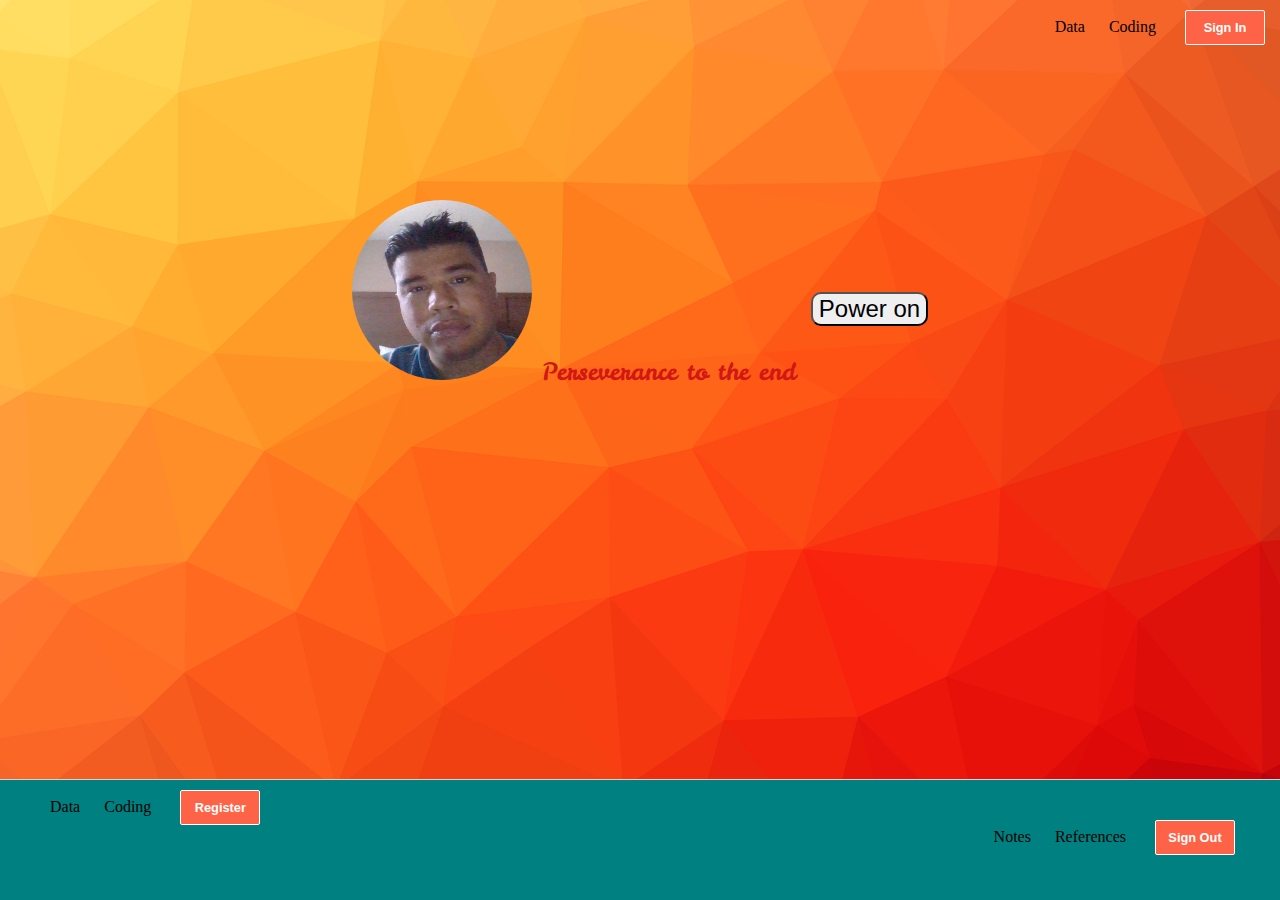
<file: Porject/Personal Title WebCite/HTML/index.html>
<!DOCTYPE html>
<html lang="en">
<head>
    <meta charset="UTF-8">
    <meta name="viewport" content="width=device-width, initial-scale=1.0">
    <link href="../Styles/style.css" rel="stylesheet" > 
    <link href="https://fonts.googleapis.com/css2?family=Leckerli+One&family=Open+Sans&display=swap" rel="stylesheet">
    <title>Fourth Project Google Clone</title>
</head>
<body>

    <header> 
        <ul id="nav-right"> 
            <li><a href="https://www.google.com/" > </a>Data</li>
            <li>Coding</li>
            <li> <input type="button" id="sign-in" value="Sign In"> </li>
        </ul>         
    </header>

    <div id="content">
        <div id="logo">
            <!-- <img src="../IMG/LoGo.png" alt="Google Logo" style="border-radius: 50px;" width="350"> -->
        </div>

        <div id="outline"> 
            <div id="intro">
                <span> <img id="jesus" src="../IMG/jesus.jpg"></span>
                <span id="quote"> Perseverance to the end  </span>
                <!-- <p> In the middle of difficulty lies opportunity</p> -->
            </div>
        </div>

        <div id="power-buttons">
            <input type="button" class="button-1" name="google" value="Power on"> 
        </div>
       
    </div>

    <footer>
        <ul id="footer-left">
            <li><a href="https://www.google.com/" > </a>Data</li>
            <li>Coding</li>
            <li> <input type="button" id="sign-in" value="Register"> </li>
        </ul>

        <ul id="footer-right">
            <li><a href="https://www.google.com/" > </a>Notes</li>
            <li>References</li>
            <li> <input type="button" id="sign-in" value="Sign Out"> </li>
        </ul>
    </footer>


    
    <script type = "module" src="../javaScript/app.js"></script>    
    <script type = "module" src="../javaScript/bluePrint.js"></script>
</body>
</html>
</file>
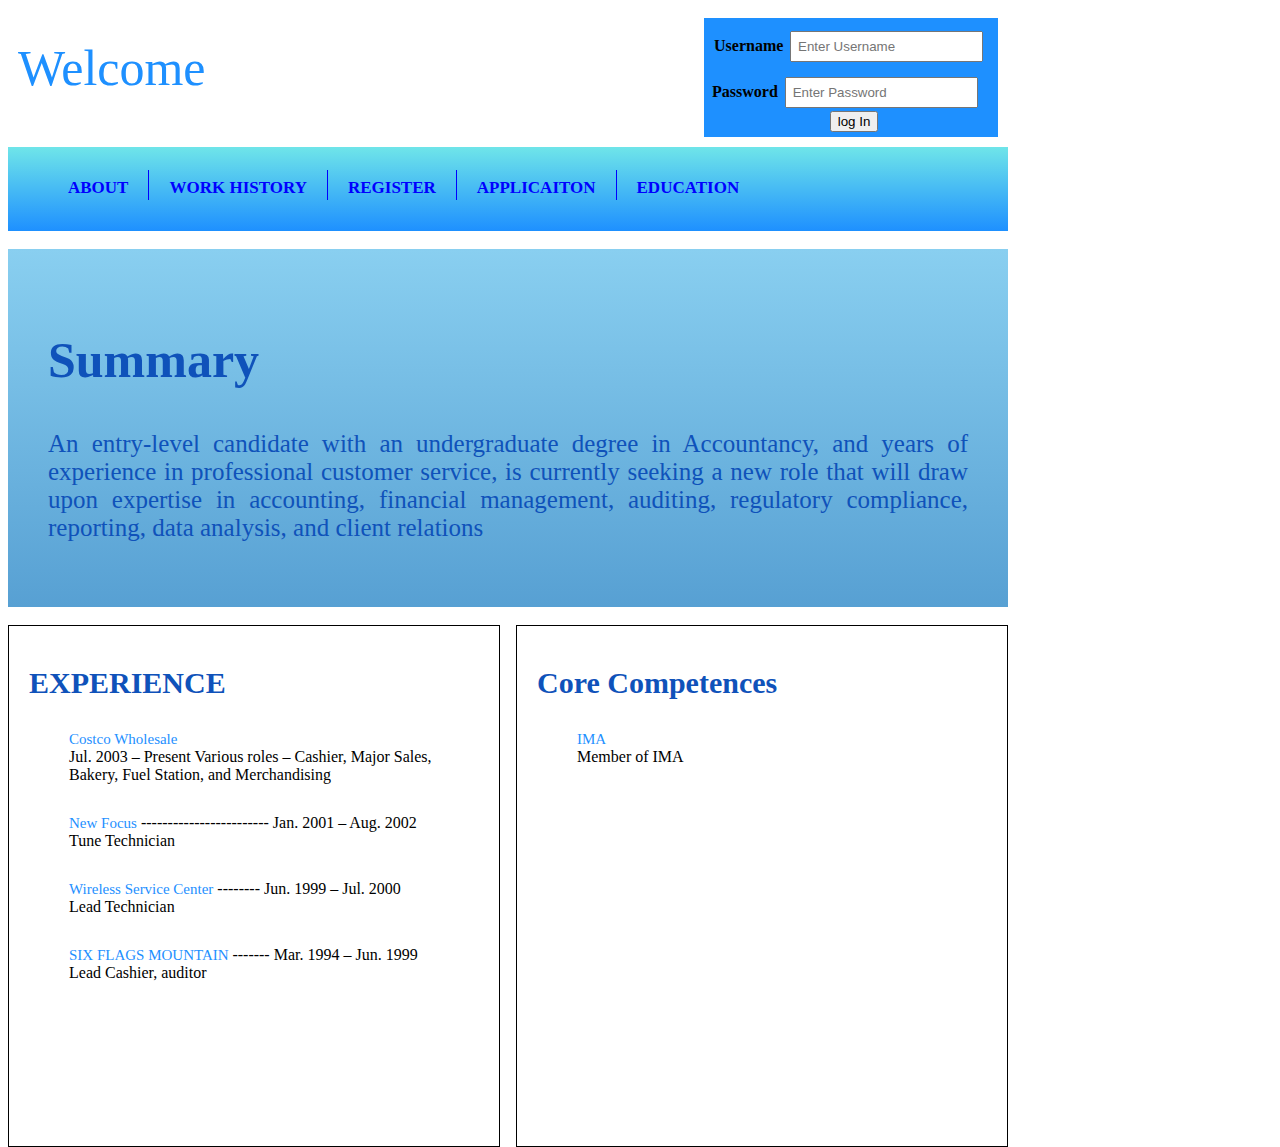
<file: Porject/1 Project_DINNER/Jesus_Index.html>
<!DOCTYPE html>
<html lang="en">
<head>
    <meta charset="UTF-8">
    <meta name="viewport" content="width=device-width, initial-scale=1.0,user-scalable=yes">
    <link rel="stylesheet", type="text/css", href="./Jesus_Styles.css" > 
    <title>Jesus</title>
</head>
<body>
    <div id="container">
        <div id="header">  
            <div id="brand">
            <h1>  <a href="#"> Welcome </a> </h1>
            </div>

            <div id="logIn">
                <div id="label-1"> 
                    <div> 
                        Username 
                        <input type="text" placeholder="Enter Username" name="" class="input-1" required>
                    </div>
                </div>
                
                <div id="label-2"> 
                    <div> 
                        Password
                        <input type="password" placeholder="Enter Password" class="input-1" required>               
                    </div>
                </div>

                <div class="buttom-box"> 
                    <div class="button">
                        <button> log In </button>
                    </div>
                </div>
            </div> <!-- --end of Log In -->

        </div> <!-- --end of header --   -->
       <div class="clear"> </div> <!-- CLEARS FLOAT REST OF BODY-->
       <div id="menu">
           <ul>
               <li><a href="#" class="active">About</a></li>
               <li><a href="#">Work History</a></li>
               <li><a href="#">Register</a></li>
               <li><a href="#">Applicaiton</a></li>
               <li><a href="#">Education</a></li>
           </ul>
       </div> <!-- --end of MENU --   -->

        <div id="introduction">
          <h2>Summary</h2>
            <p> 
                An entry-level candidate with an undergraduate degree in Accountancy, 
                and years of experience in professional customer service, is currently seeking a new role 
                that will draw upon expertise in accounting, financial management, auditing, regulatory compliance,
                 reporting, data analysis, and client relations
            </p>
        </div>

        <div id="left" class="sidebar">
            <h3> EXPERIENCE  </h3>
            <ul>
                <li> <a href="https://www.costco.com/">Costco Wholesale</a><br> 
                    Jul. 2003 – Present Various roles – 
                    Cashier, Major Sales, Bakery, Fuel Station, and Merchandising  
                </li>

                <li> <a href="https://www.newport.com/b/new-focus"> New Focus</a>
                    ------------------------  Jan. 2001 – Aug. 2002 <br>
                    Tune Technician
                </li>
                <li> <a href="#">Wireless Service Center</a>
                    --------  Jun. 1999 – Jul. 2000 <br>
                    Lead Technician
                </li>
                <li> <a href="https://www.sixflags.com/magicmountain">SIX FLAGS MOUNTAIN </a>
                    -------  Mar. 1994 – Jun. 1999 <br>
                    Lead Cashier, auditor
                </li>    
            </ul>

        </div>
        <div id="right" class="sidebar">
            <h3> Core Competences </h3>
            <ul>
                <li> <a href="https://www.imanet.org/membership?ssopc=1">IMA</a><br>
                    Member of IMA 
                </li>
                <li> </li>
                <li> </li>
                <li> </li>
                <li> </li>
                <li> </li>
            </ul>

        </div>
    </div> <!-- --end of Container --   -->
    
</body>
</html>
</file>
<file: Porject/Personal Title WebCite/Styles/style.css>
* {
    margin: 0px;
}

body {
    background: url(../IMG/imgBG.png) no-repeat center center fixed;
    background-size: cover;
}
/* header */
header {
    position: absolute;
    right: 0px;
    top: 0px;
    text-align: right;
}
header a:link{
    font-family: sans-serif;
    font-size: .8em;
    text-decoration: none;
}


header ul li {
    display: inline-block;
    margin: 10px;
}

#sign-in {
    border-radius: 2px;
    width: 80px;
    height: 35px;
    background-color: tomato;
    color: white;
    position: relative;
    font-size: .8em;
    text-align: cetner;
    font-weight: 600;
    margin: 0px 5px 5px 5px;
    border: 1px solid
}
#content {
    margin-top: 200px !important;
    display: flex;
    flex-wrap: wrap;
    flex-direction: row;
    justify-content: center;
    align-items: center;
}

#intro {
    font-family: 'Leckerli One', cursive;
    margin-right: 15px;
}

#jesus {
    border-radius: 80%;
    display: inline-block;
    width : 180px;
    height: 180px;
    margin: auto;
}


#outline {
    display: flex;
    flex-wrap: wrap;
    /* color:#4876EA; */
    color: #D21714;
    font-size: x-large;
}

#logo {
    clear:both;
    width: 100%;
    text-align: center;
    
}

#search {
    clear:both;
    width: 100%;
    text-align: center;
    margin-top: 30px;
}

#search-box {
    width: 310px;
    height: 25px;
    border: 1px solid #9999;
    margin: 0px 0px 5px 0px;
    border-radius: 10px;
}

#power-buttons {
    clear: both;
    margin-top: 30px;
}

.button {
    border-radius: 2px;
    width: 140px;
    height: 40px;
    background-color: #f3f3f3;
    color: #686863;
    position: relative;
    font-size: .80em;
    font-family: Arial;
    text-align: center;
    font-weight: 600;
    margin: 0px 5px 5px 5px;
    border: 0px solid white;
}
.button-1 {
    border-radius: 10px;
    font-size: 24px;
}

.button:hover {
    border: 1px solid #a6a6aa;
    cursor: pointer;
}

/* footer */
footer {
    position: absolute;
    left: 0px;
    bottom: 0px;
    border-top: 1px solid #d1d1d1;
    text-align: right;
    width: 100%;
    background-color: teal;
    margin-top: 0px;
}

footer ul li {
    display: inline-block;
    margin: 10px;
}

#footer-left {
    float: left;
}
#footer-right {
    float: right;
    margin: 30px;
}

footer a:link {
    text-decoration: none; 
    color: #787878;
    list-style-type: none;
    font-family: sans-serif;
    font-size: .8em;
}
</file>
<file: Porject/1 Project_DINNER/Jesus_Styles.css>
#container {
    width: 1000px;
    /* border: 1px solid grey; */
   
}

#header {
    height: 119px;
    margin: 0 auto;
    padding: 10px;
}

h1 a {
    font-size: 50px;
    font-weight: 100;
    color: dodgerblue;
    text-decoration: none;
}

/* -------float LEFT ---- */
#brand {
    float: left;
}

/* -------float RIGHT---- */
#logIn {
    float: right;
    background: dodgerblue;
    width: 30%;
    height: 119px;
    /* padding: auto; */
}

#label-1 {
    padding: 10px;
    font-weight: bold;
}

#label-2 {
    padding: 0px;
    font-weight: bold;
    margin-left: 8px;
}

.input-1 {
    margin: 1%;
    padding: 6px;
    color: firebrick;
}

/* 
Padding
An element's padding is the space between its content and its border.
The width property sets the width of an element.

Width
The width of an element does not include padding, borders, or margins!
 */

.buttom-box {
    width: 297px;
}

.button {
   width: 100px;
   padding-left: 100px;
   padding-right: 100px;
   text-align: center;
   font-weight: bold;
}

.clear {
    clear: both;
}
#menu {
    height: 70px;
    background: linear-gradient(rgb(111, 229, 233), dodgerblue); 
    /* color hex #65DAEC */
    padding: 7px 0;

}

ul {
    list-style: none;
}

#menu ul li a{
    text-decoration: none;
    text-transform: uppercase;
    font-size: 17px;
    color: blue;
    font-weight: bold;
    line-height: 35px;
    transition: font-size .5s ease;
}
/* #menu ul li a.active */
#menu ul li a:hover {
    font-size: 25px;
    font-weight: bold;
    color: whitesmoke;
}
#menu ul li:last-child {
    border-right: none;
}

#menu ul li {
    float: left;
    padding: 0 20px;
    height: 30px;
    border-right: 1px solid blue;
}

#introduction {
    background: linear-gradient(#89CFF0, #57A0D3);
    padding: 40px;
    margin: 18px 0px;
}

#introduction h2{
    font-size: 50px;
    color: #0F52BA;
    /* font-weight: normal; */
}

#introduction p{
    font-size: 25px;
    color: #0F52BA;
    text-align: justify;

}

.sidebar{
    height: 500px;
    width: 450px;
    border: 1px solid;
    padding: 10px 20px;
}

.sidebar h3 {
    color: #0F52BA;
    font-size: 30px;
}

.sidebar ul li a{
    text-decoration: none;
    font-size: 15px;
    color: dodgerblue;
}

.sidebar ul li a:hover {
    text-decoration: none;
    font-size: 25px;
    color: #0F52BA;
    font-weight: bold;
}

#left{
    float: left;

}
#left ul li {
    padding-bottom: 30px;
}

#right{
    float: right;

}
</file>
